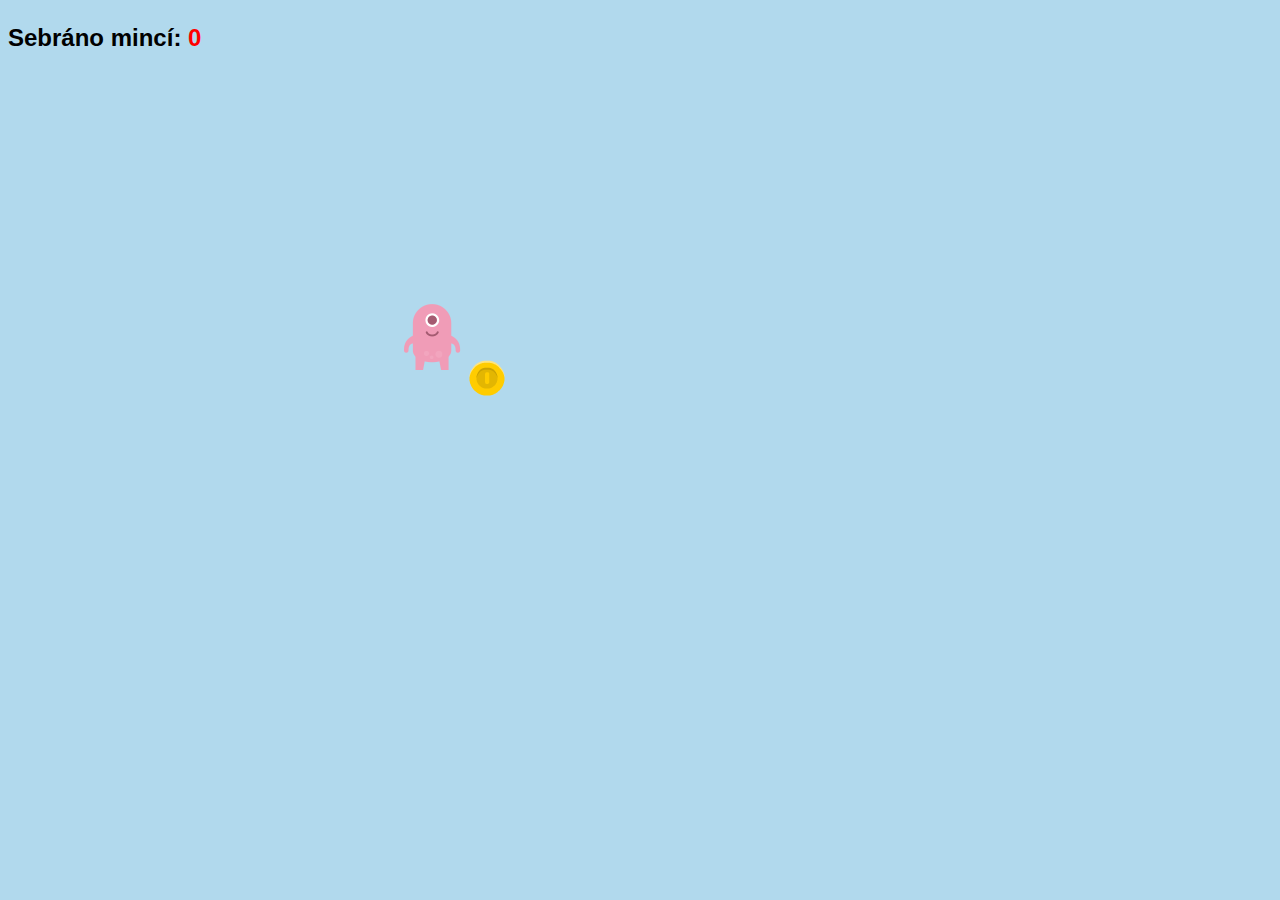
<file: 9-Hotovo/index.html>
<!DOCTYPE html>
<html>
<head>
    <meta charset="utf-8">
    <title>Moje první hra</title>

    <link rel="stylesheet" href="styly.css">
</head>

<!--
na <body> připojíme obsluhu události:
onkeydown se spustí při stisku klávesy - má parametr event, ve které se předá kód stisknuté klávesy
-->
<body onkeydown="priStiskuKlavesy(event);">

    <!-- řádek s textem, kde budeme počítat sebrané objektMince -->
    <p class="vysledek">Sebráno mincí: <span id="skore">0</span></p>

    <!-- mimozemšťan, id="alien" -->
    <img id="alien" src="obrazky/alien.png">

    <!-- předmět k sebrání, id="mince" -->
    <img id="mince" src="obrazky/mince.png">

    <!-- zvuky -->
    <audio id="zvukmince" src="zvuky/mince.wav"></audio>
    <audio id="zvukfanfara" src="zvuky/fanfara.wav"></audio>


    <!-- soubor s naším javascriptovým programem -->
    <script src="program.js"></script>
</body>
</html>
</file>
<file: 9-Hotovo/styly.css>
*, *:after, *:before {
    box-sizing: border-box;
}

body {
    font-family: sans-serif;
    background-color: #b1d9ed;
}

#alien,
#mince {
    display: block;
    position: absolute;
}

.vysledek {
    font-size: 24px;
    font-weight: bold;
}

#skore {
    color: red;
}
</file>
